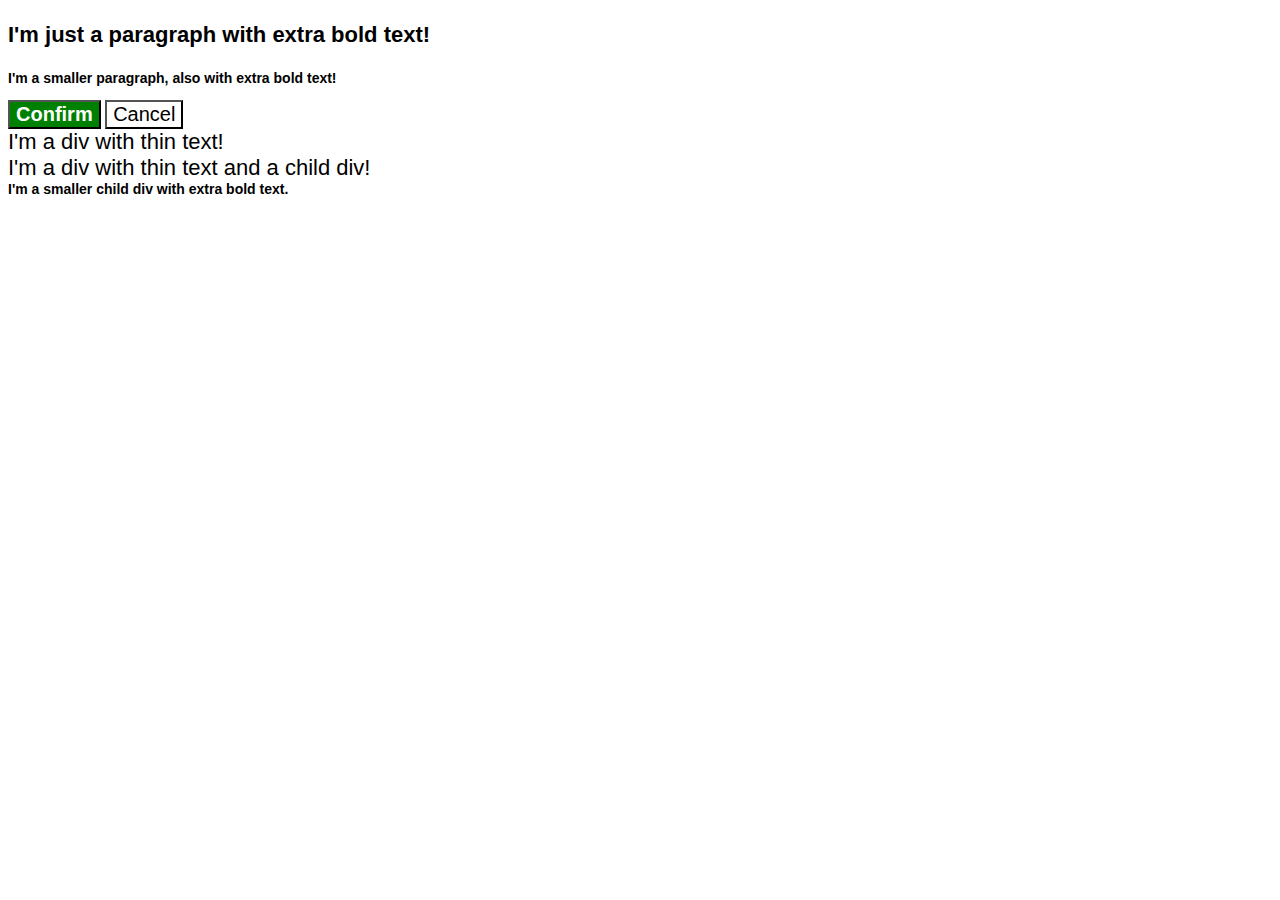
<file: foundations/cascade/01-cascade-fix/index.html>
<!DOCTYPE html>
<html lang="en">
  <head>
    <meta charset="UTF-8">
    <meta http-equiv="X-UA-Compatible" content="IE=edge">
    <meta name="viewport" content="width=device-width, initial-scale=1.0">
    <title>Fix the Cascade</title>
    <link rel="stylesheet" href="style.css">
  </head>
  <body>
    <p class="para">I'm just a paragraph with extra bold text!</p>
    <p class="small-para">I'm a smaller paragraph, also with extra bold text!</p>

    <button class="confirm">Confirm</button>
    <button class="button">Cancel</button>

    <div class="text">I'm a div with thin text!</div>
    <div class="text">I'm a div with thin text and a child div!</div>
      <div class="child">I'm a smaller child div with extra bold text.</div>
    </div>
  </body>
</html>
</file>
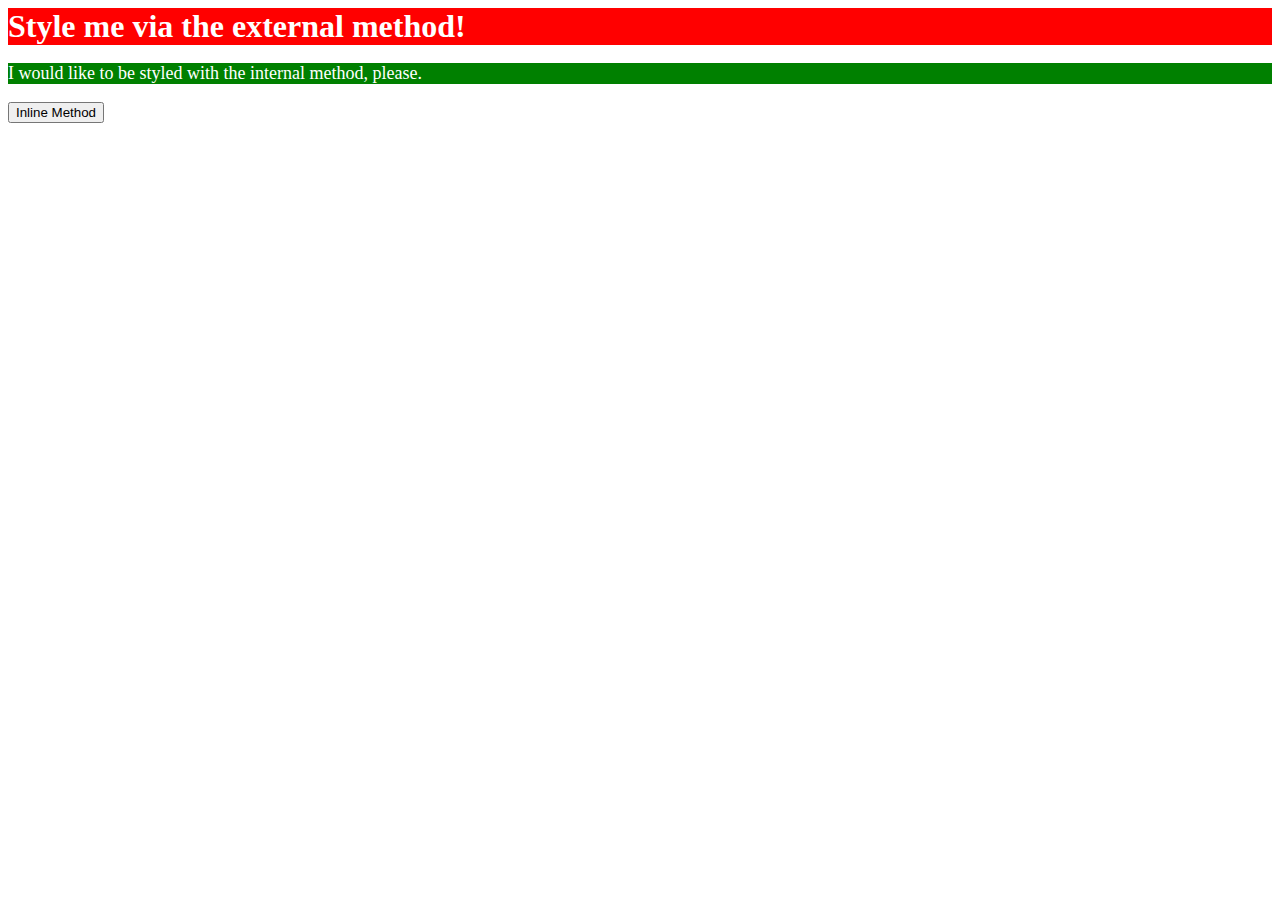
<file: foundations/intro-to-css/01-css-methods/index.html>
<!DOCTYPE html>
<html lang="en">
  <head>
    <meta charset="UTF-8">
    <meta http-equiv="X-UA-Compatible" content="IE=edge">
    <meta name="viewport" content="width=device-width, initial-scale=1.0">
    <link rel="stylesheet" href="external_css_answer.css"> 
    <style>
      /* - `p`: a green background, white text, and a font size of 18px */
      p {
        background-color: green;
        color: white;
        font-size: 18px;
    </style>
    <title>Methods for Adding CSS</title>
  </head>
  <body>
    <div>Style me via the external method!</div>
    <p>I would like to be styled with the internal method, please.</p>
    <button>Inline Method</button>
  </body>
</html>
</file>
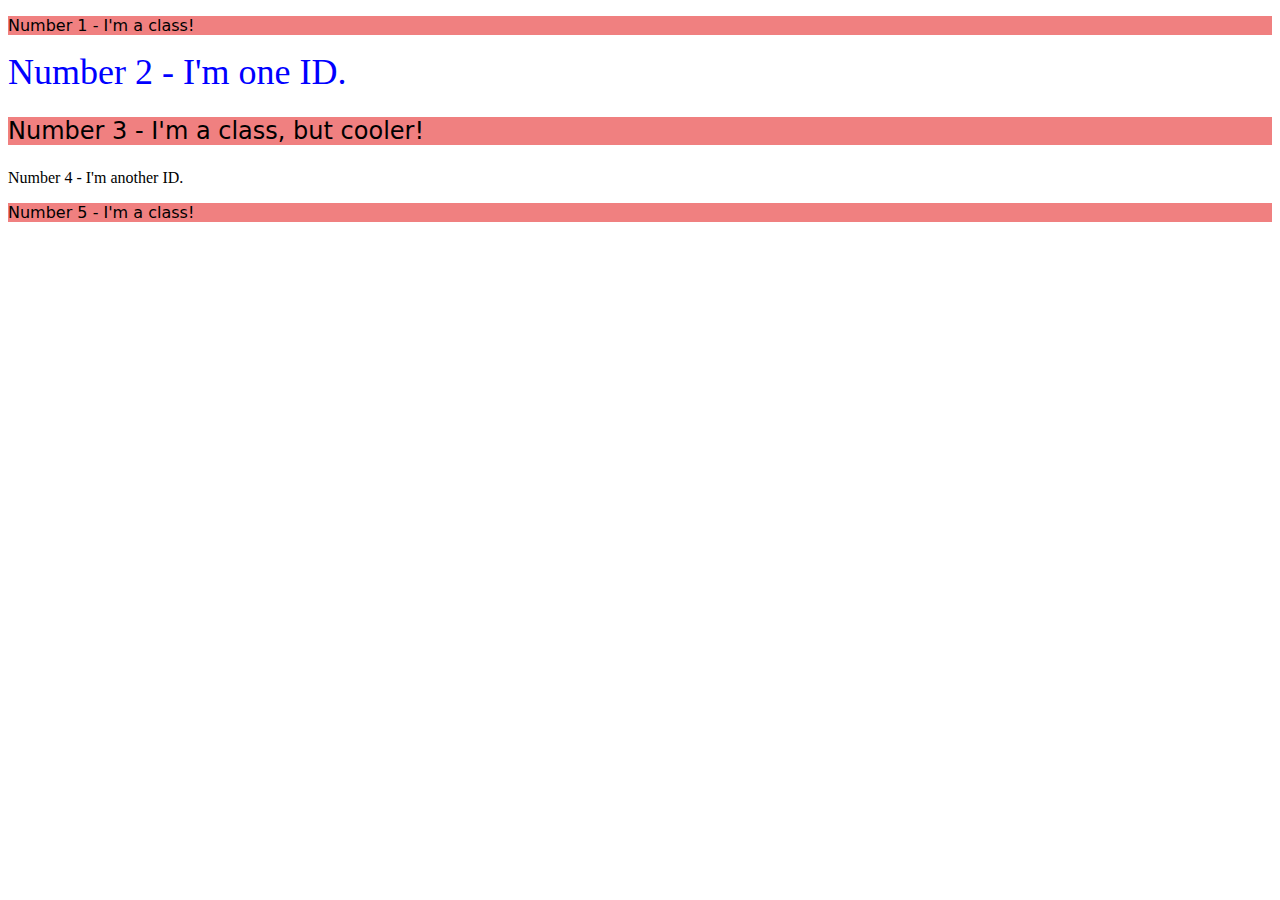
<file: foundations/intro-to-css/02-class-id-selectors/index.html>
<!DOCTYPE html>
<html lang="en">
  <head>
    <meta charset="UTF-8">
    <meta http-equiv="X-UA-Compatible" content="IE=edge">
    <meta name="viewport" content="width=device-width, initial-scale=1.0">
    <title>Class and ID Selectors</title>
    <link rel="stylesheet" href="style.css">
  </head>
  <body>
    <p class="odd_elements">Number 1 - I'm a class!</p>
    <div ID="second_element">Number 2 - I'm one ID.</div>
    <p class="odd_elements third_element">Number 3 - I'm a class, but cooler!</p>
    <div ID="fourth_element">Number 4 - I'm another ID.</div>
    <p class="odd_elements">Number 5 - I'm a class!</p>
  </body>
</html>
</file>
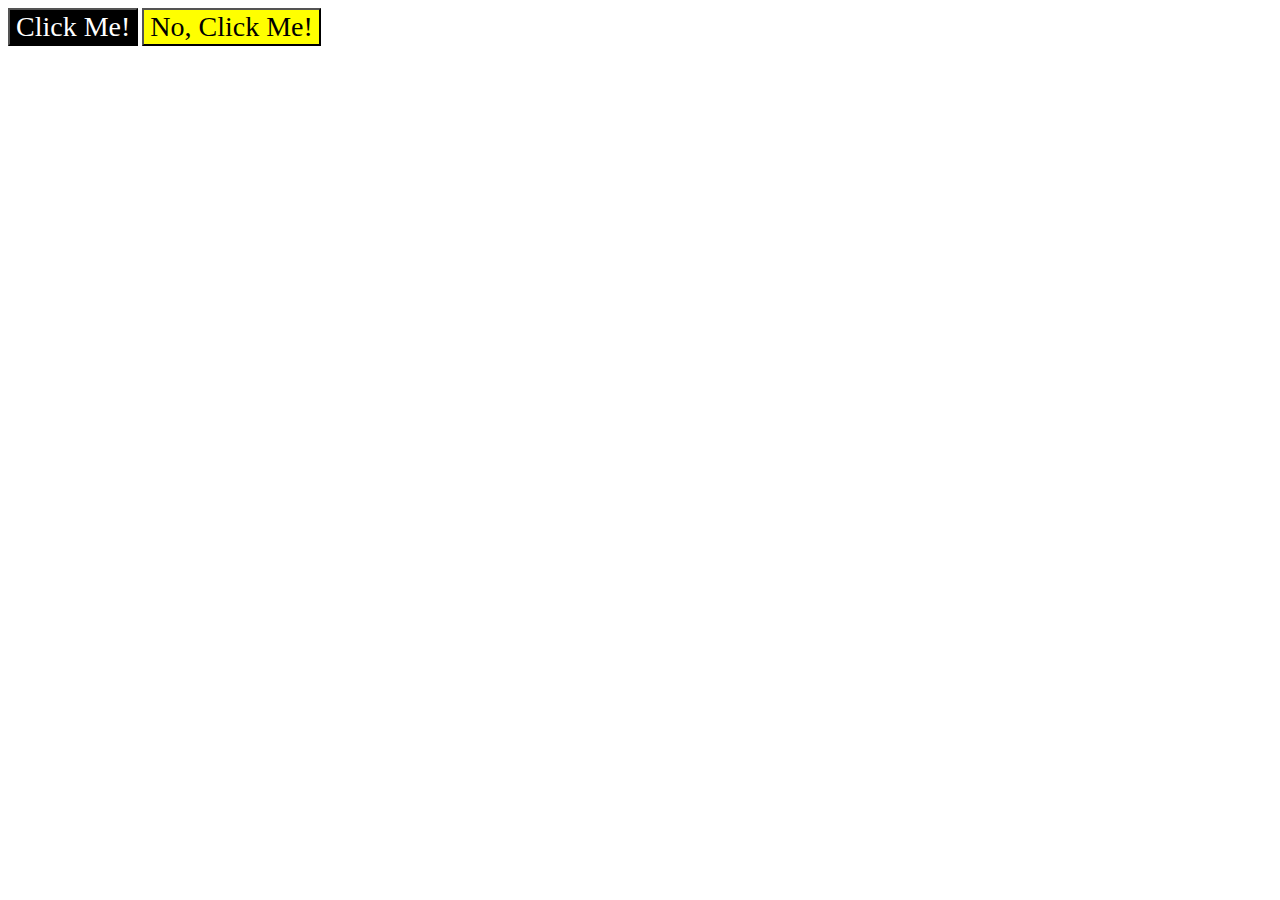
<file: foundations/intro-to-css/03-grouping-selectors/index.html>
<!DOCTYPE html>
<html lang="en">
  <head>
    <meta charset="UTF-8">
    <meta http-equiv="X-UA-Compatible" content="IE=edge">
    <meta name="viewport" content="width=device-width, initial-scale=1.0">
    <title>Grouping Selectors</title>
    <link rel="stylesheet" href="style.css">
  </head>
  <body>
    <button class="all_buttons first_button">Click Me!</button>
    <button class="all_buttons second_button">No, Click Me!</button>
  </body>
</html>
</file>
<file: foundations/cascade/01-cascade-fix/style.css>
body {
  font-family: Arial, Helvetica, sans-serif;
}

.para {
  color: hsl(0, 0%, 0%);
  font-size: 22px;
  font-weight: 800;
}

.small-para {
  font-size: 14px;
  font-weight: 800;
}

.confirm {
  background: green;
  color: white;
  font-weight: bold;
  font-size: 20px;
} 

.button {
  background-color: rgb(255, 255, 255);
  color: rgb(0, 0, 0);
  font-size: 20px;
}

div.text {
  color: rgb(0, 0, 0);
  font-size: 22px;
  font-weight: 100;
}

.child {
  color: rgb(0, 0, 0);
  font-size: 14px;
  font-weight: 800;
}
</file>
<file: foundations/intro-to-css/01-css-methods/external_css_answer.css>
/* `div`: a red background, white text, a font size of 32px, center aligned, and bold */

div {
    color: white;
    background-color: red;
    font-size: 32px;
    align-items: center;
    font-weight: bold;
}
</file>
<file: foundations/intro-to-css/02-class-id-selectors/style.css>
/* * **All odd numbered elements**: a light red/pink background, and a list of fonts containing `Verdana` and `DejaVu Sans` with `sans-serif` as a fallback
* **The second element**: blue text and a font size of 36px
* **The third element**: in addition to the styles for all odd numbered elements, add a font size of 24px
* **The fourth element**: a light green background, a font size of 24px, and bold */

.odd_elements {
    background-color: lightcoral;
    font-family: Verdana, DejaVu Sans, sans-serif;
}
#second_element {
    color: blue;
    font-size: 36px
}
.third_element {
    font-size: 24px
}
.fourth_element {
    background-color: lightgreen;
    font-size: 24px;
    font-weight: bold;
}
</file>
<file: foundations/intro-to-css/03-grouping-selectors/style.css>
/* - **The first element**: a black background and white text
- **The second element**: a yellow background
- **Both elements**: a font size of 28px and a list of fonts containing `Helvetica` and `Times New Roman`, with `sans-serif` as a fallback */

.all_buttons {
    font-size: 28px;
    font-family: Helvetic, "Times New Roman", sans-serif;
}

.first_button {
    background-color: black;
    color: white;
}

.second_button {
    background-color: yellow;
}
</file>
